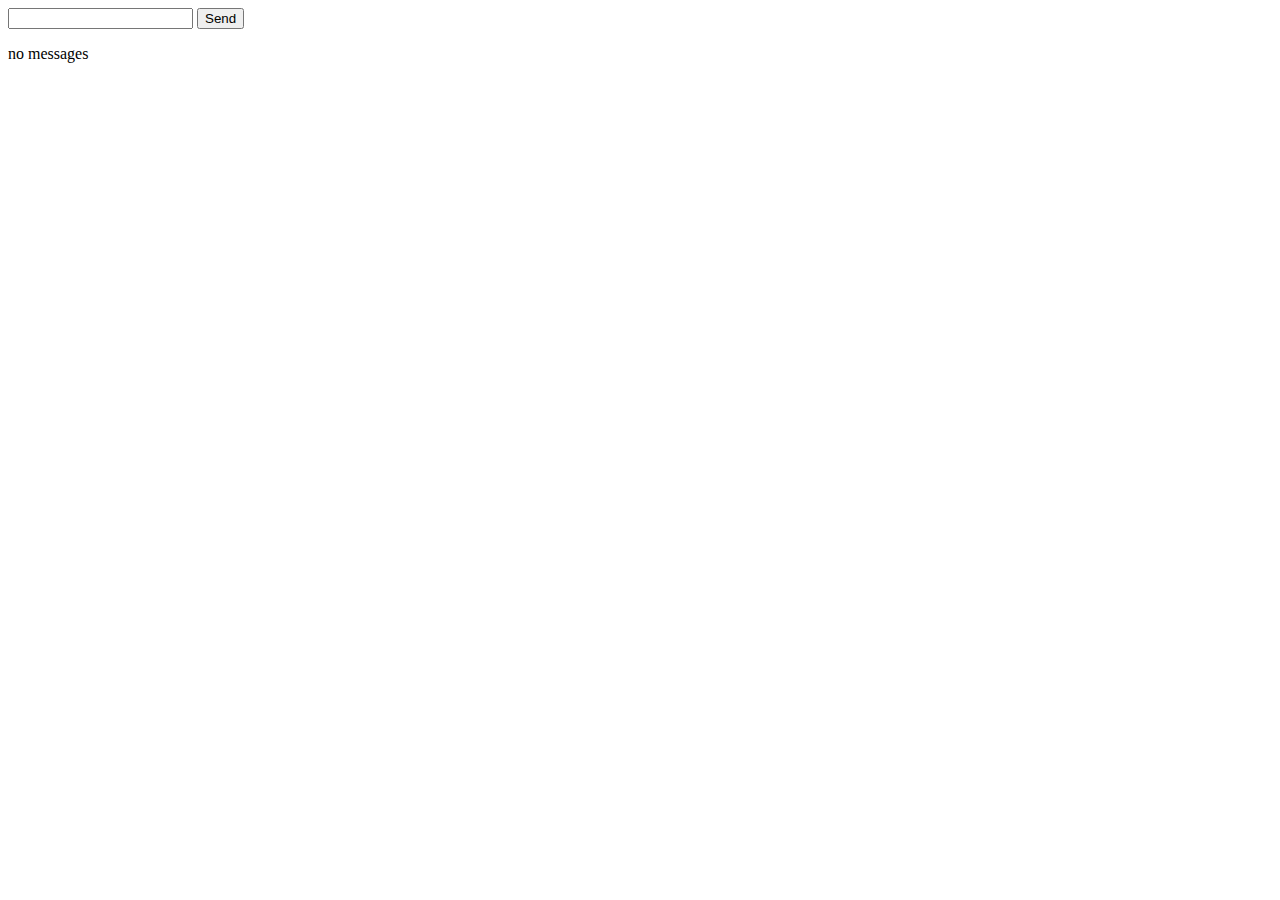
<file: src/main/resources/static/chat-room.html>
<html>
<head>

<script type='text/javascript' src='chat-room.js'></script>

</head>
<body>
	<input type='text' id='message'/> <button onclick='sendMessage()'>Send</button>
	<div id='msgContainer'><p>no messages</p></div>
</body>
</html>
</file>
